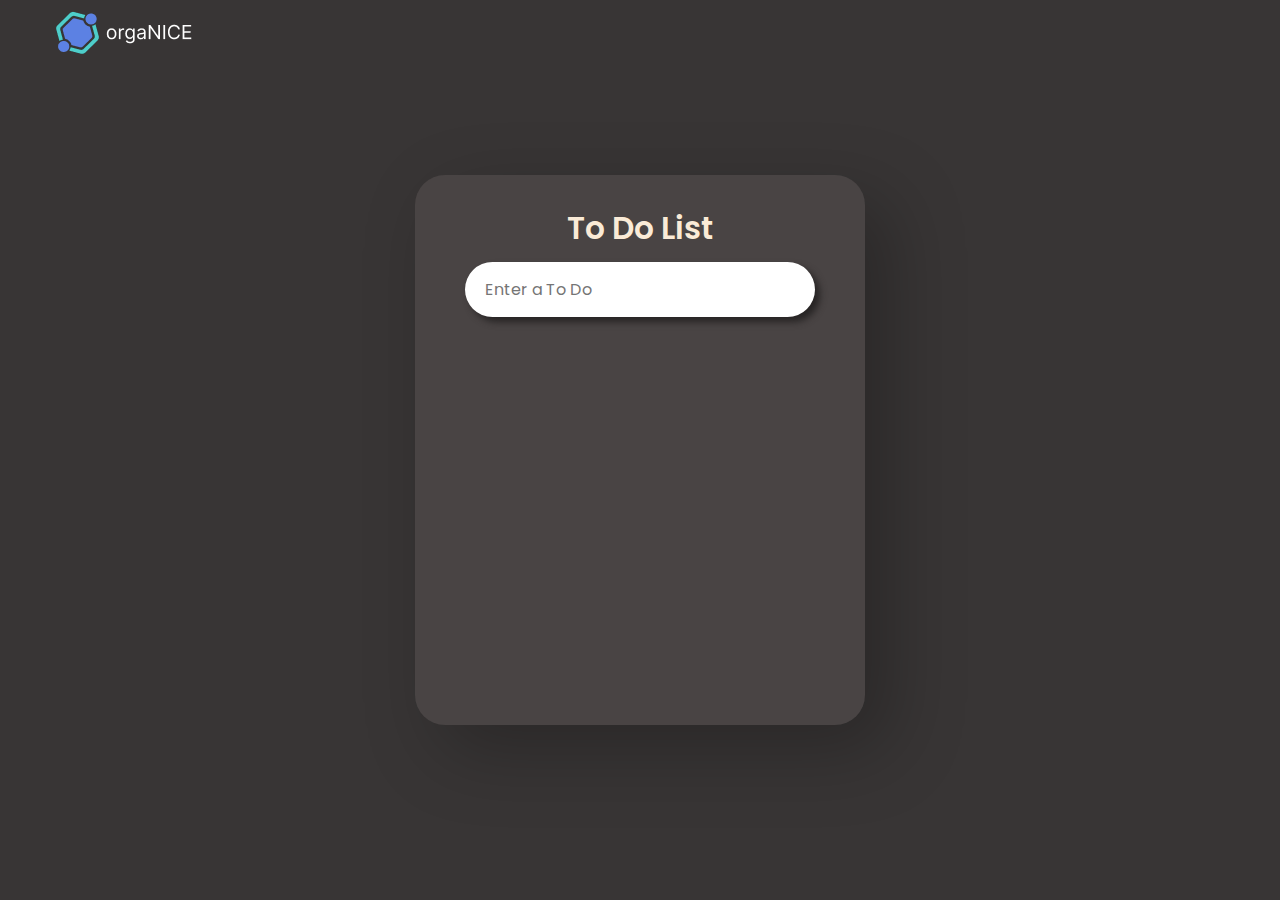
<file: Task2/index.html>
<!DOCTYPE html>
<html lang="en">
<head>
    <meta charset="UTF-8">
    <meta name="viewport" content="width=device-width, initial-scale=1.0">
    <title>To do list</title>
    <link rel="stylesheet" href="style.css">
</head>
<body>
    <img src="logo.png" alt="Logo">
    <div class="container">
      <div class="box">
        <h2>To Do List</h2>
        <input type="text" placeholder="Enter a To Do" id="inputb">
         <ul id="list"></ul> 
    </div>    
    </div>
    <script src="app.js"></script>
</body>
</html>
</file>
<file: Task2/style.css>
@import url('https://fonts.googleapis.com/css?family=Poppins:200,300,400,500,600,700,800,900&display=swap');
* {
    margin: 0;
    padding: 0;
    box-sizing: border-box;;
    font-family: 'Poppins','sans-serif';
  }
  body
  {
    display: flex;
    justify-content: center;
    align-items: center;
    background: rgb(56, 53, 53);
    min-height: 100vh; 
  }


img {
    max-width: 100%; 
    margin-bottom: 10px; 
    display: block; 
    position: absolute;
    top: 0;
    left: 0;
}

.box
{
 position: relative;
 width: 450px;
 height: 550px;
 padding: 30px 50px;
 border-radius: 30px;
 background: rgb(73, 68, 68);
 box-shadow:25px 25px 75px rgba(0,0,0,0.25);
}
h2
{
    width: 100%;
    font-weight: 600;
    text-align: center;
    color:antiquewhite;
    font-size: 1.95em;
    margin-bottom: 10px;
}
#inputb
{
    position: relative;
    width: 100%;
    border: none;
    outline: none;
    padding: 15px 20px;
    border-radius: 30px;
    font-size: 1em;
    box-shadow: 5px 5px 7px rgb(39, 36, 36);
}
.box li
{
    position: relative;
    display: flex;
    width: calc(100% - 40px);
    align-items: center;
    background: rgb(13, 181, 193);
    margin: 15px 0;
    padding: 10px 10px 10px 45px;
    min-height: 45px;
    cursor: pointer;
    border-radius: 30px;
    box-shadow: 5px 5px 7px rgb(39, 36, 36);
    color: beige;
}

.box li i{
    position: absolute;
    width: 30px;
    height: 30px;
    right: -40px;
    background: rgb(212, 36, 36);
    border-radius: 50%;
    justify-content:center;
    align-items: center;
    box-shadow: 5px 5px 7px rgb(39, 36, 36);
}

.box li i::before,
.box li i::after {
    content: '';
    position: absolute;
    width: 15px;
    height: 2px;
    background: white;
}

.box li i::before {
    top: 50%;
    left: 50%;
    transform: translate(-50%, -50%) rotate(45deg);
}

.box li i::after {
    top: 50%;
    left: 50%;
    transform: translate(-50%, -50%) rotate(-45deg);
}

.box li::before{
    content:'';
    position: absolute;
    left: 8px;
    height: 30px;
    width: 30px;
    background: rgb(56, 53, 53);
    border-radius: 50%;
}

.box li.done{
    background: rgba(90, 125, 136, 0.844);
}

.box li.done::after{
    content:'';
    position:absolute;
    left: 16px;
    width: 12px;
    height:6px;
    border-left: 2px solid white;
    border-bottom: 2px solid white;
    transform: rotate(315deg);
}

#list{
    position:relative;
    margin-top:20px;
    height:350px;
    overflow-y:auto;
    padding-right:10px;
}

::-webkit-scrollbar-track{
    box-shadow: inset 0 0 15px rgba(0,0,0.5);
}

::-webkit-scrollbar{
    width: 5px;
}

::-webkit-scrollbar-thumb{
    background: rgb(193, 188, 188);
}
</file>
